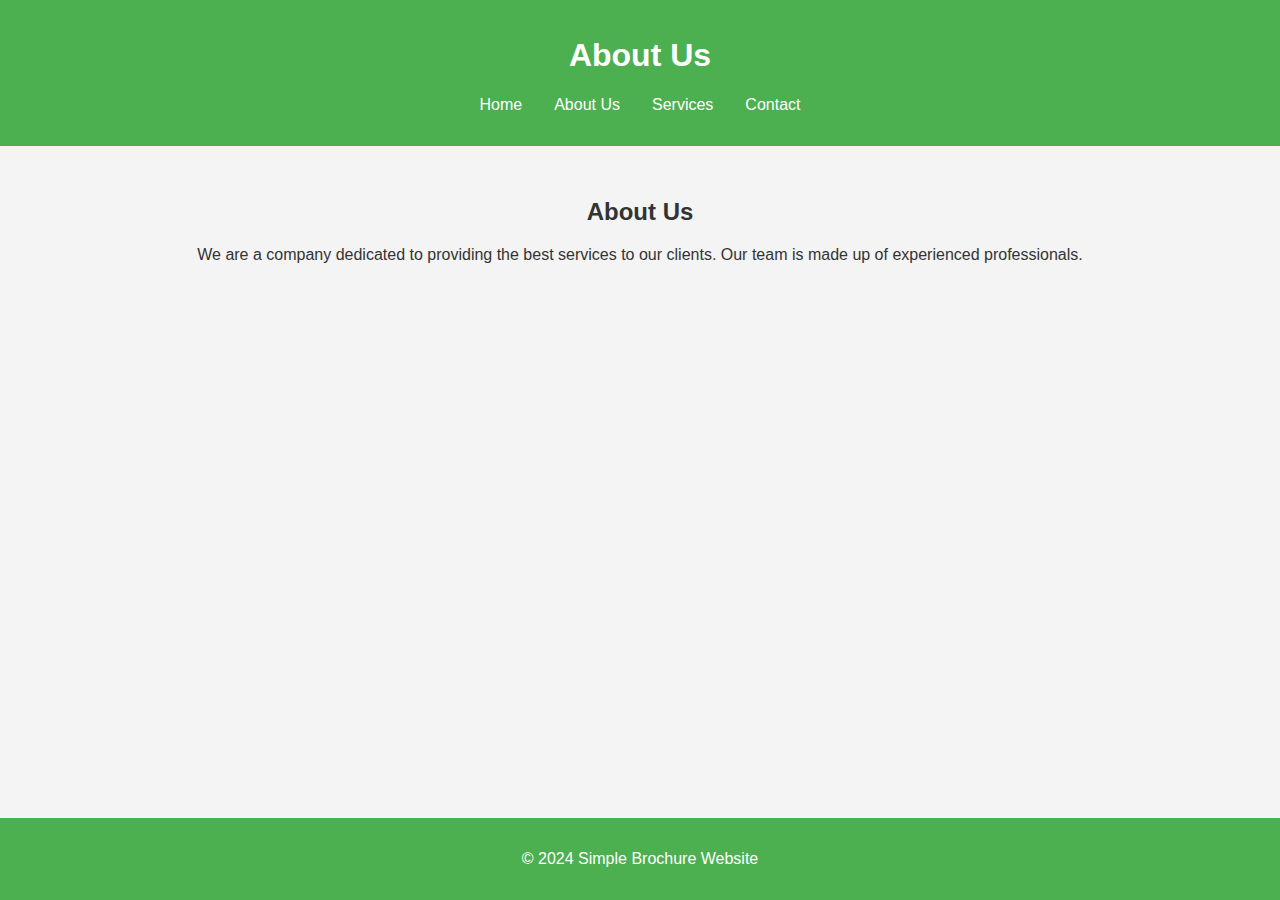
<file: about.html>
<!DOCTYPE html>
<html lang="en">
<head>
    <meta charset="UTF-8">
    <meta name="viewport" content="width=device-width, initial-scale=1.0">
    <title>About Us - Simple Brochure Website</title>
    <link rel="stylesheet" href="style.css">
</head>
<body>
    <header>
        <h1>About Us</h1>
        <nav>
            <ul>
                <li><a href="index.html">Home</a></li>
                <li><a href="about.html">About Us</a></li>
                <li><a href="services.html">Services</a></li>
                <li><a href="contact.html">Contact</a></li>
            </ul>
        </nav>
    </header>

    <section id="about">
        <h2>About Us</h2>
        <p>We are a company dedicated to providing the best services to our clients. Our team is made up of experienced professionals.</p>
    </section>

    <footer>
        <p>&copy; 2024 Simple Brochure Website</p>
    </footer>
</body>
</html>
</file>
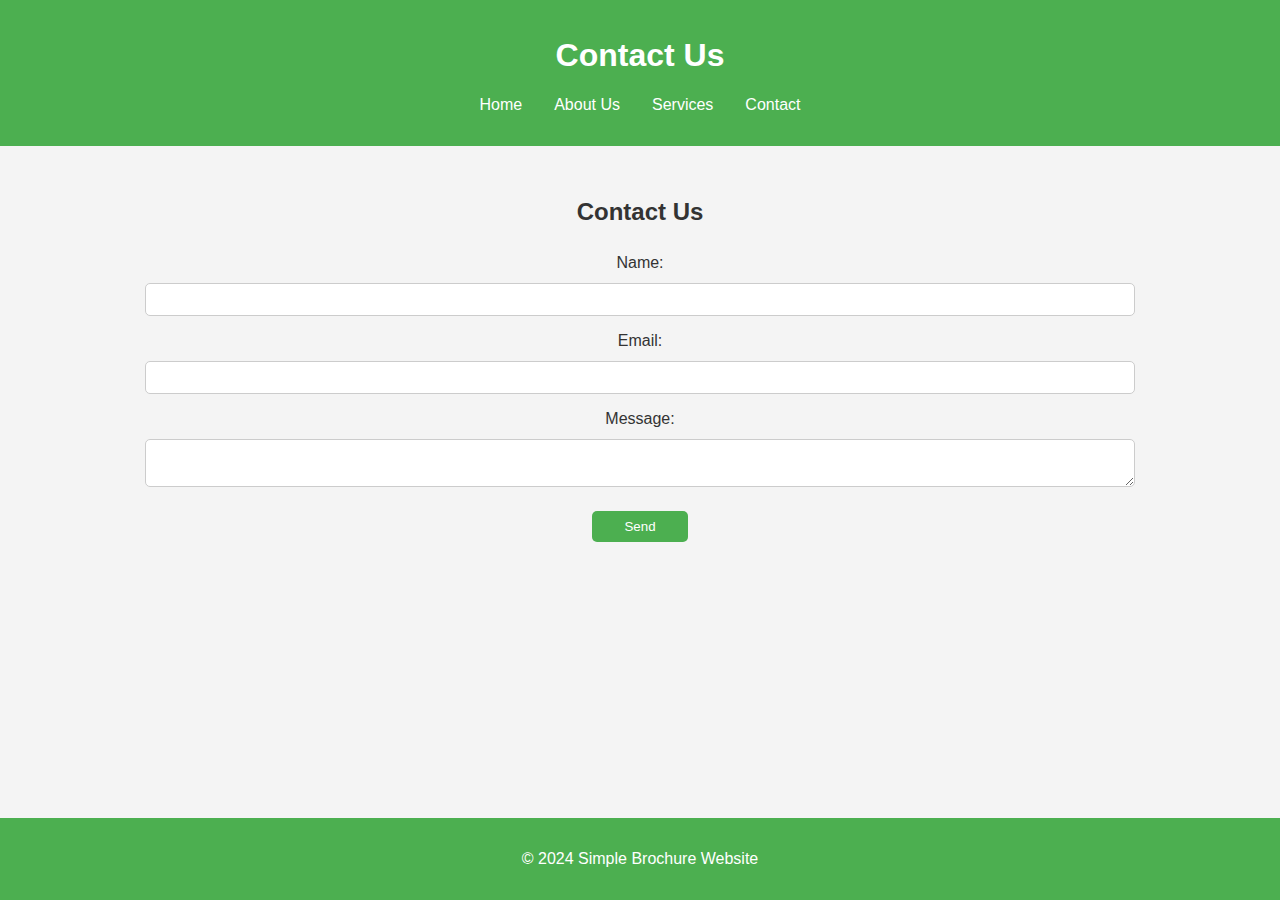
<file: contact.html>
<!DOCTYPE html>
<html lang="en">
<head>
    <meta charset="UTF-8">
    <meta name="viewport" content="width=device-width, initial-scale=1.0">
    <title>Contact Us - Simple Brochure Website</title>
    <link rel="stylesheet" href="style.css">
</head>
<body>
    <header>
        <h1>Contact Us</h1>
        <nav>
            <ul>
                <li><a href="index.html">Home</a></li>
                <li><a href="about.html">About Us</a></li>
                <li><a href="services.html">Services</a></li>
                <li><a href="contact.html">Contact</a></li>
            </ul>
        </nav>
    </header>

    <section id="contact">
        <h2>Contact Us</h2>
        <form>
            <label for="name">Name:</label>
            <input type="text" id="name" name="name" required>

            <label for="email">Email:</label>
            <input type="email" id="email" name="email" required>

            <label for="message">Message:</label>
            <textarea id="message" name="message" required></textarea>

            <button type="submit">Send</button>
        </form>
    </section>

    <footer>
        <p>&copy; 2024 Simple Brochure Website</p>
    </footer>
</body>
</html>
</file>
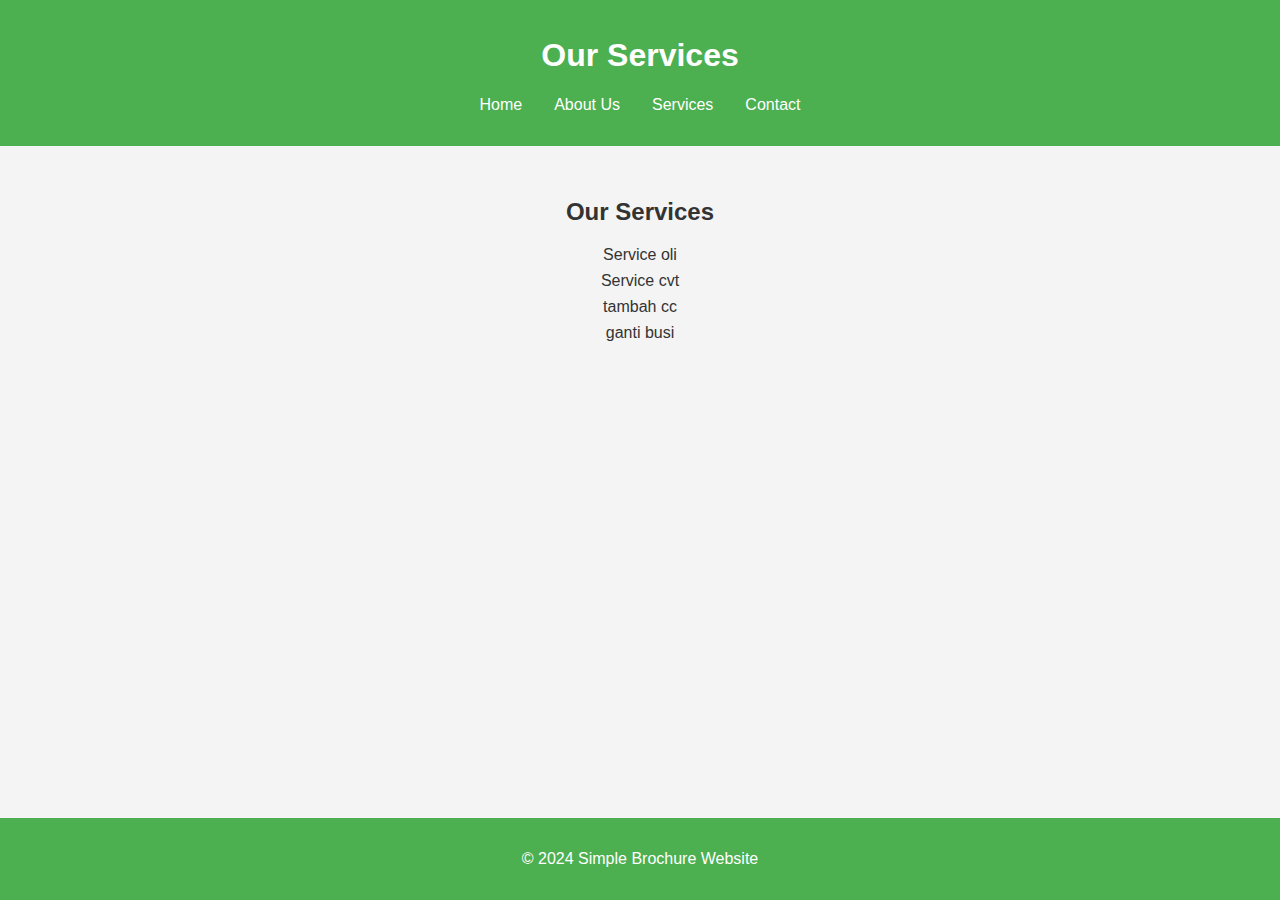
<file: service.html>
<!DOCTYPE html>
<html lang="en">
<head>
    <meta charset="UTF-8">
    <meta name="viewport" content="width=device-width, initial-scale=1.0">
    <title>Our Services - Simple Brochure Website</title>
    <link rel="stylesheet" href="style.css">
</head>
<body>
    <header>
        <h1>Our Services</h1>
        <nav>
            <ul>
                <li><a href="index.html">Home</a></li>
                <li><a href="about.html">About Us</a></li>
                <li><a href="services.html">Services</a></li>
                <li><a href="contact.html">Contact</a></li>
            </ul>
        </nav>
    </header>

    <section id="services">
        <h2>Our Services</h2>
        <ul>
            <li>Service oli</li>
            <li>Service cvt</li>
            <li>tambah cc</li>
            <li>ganti busi</li>
        </ul>
    </section>

    <footer>
        <p>&copy; 2024 Simple Brochure Website</p>
    </footer>
</body>
</html>
</file>
<file: style.css>
body {
    font-family: Arial, sans-serif;
    margin: 0;
    padding: 0;
    background-color: #f4f4f4;
    color: #333;
}

header {
    background-color: #4CAF50;
    color: #fff;
    padding: 1rem 0;
    text-align: center;
}

nav ul {
    list-style: none;
    padding: 0;
    display: flex;
    justify-content: center;
}

nav ul li {
    margin: 0 1rem;
}

nav ul li a {
    color: #fff;
    text-decoration: none;
}

section {
    padding: 2rem;
    text-align: center;
}

section#services ul {
    list-style: none;
    padding: 0;
}

section#services ul li {
    margin: 0.5rem 0;
}

form {
    display: flex;
    flex-direction: column;
    align-items: center;
}

form label {
    margin: 0.5rem 0 0.2rem;
}

form input, form textarea {
    width: 80%;
    padding: 0.5rem;
    margin: 0.5rem 0;
    border: 1px solid #ccc;
    border-radius: 5px;
}

form button {
    padding: 0.5rem 2rem;
    margin-top: 1rem;
    background-color: #4CAF50;
    color: #fff;
    border: none;
    border-radius: 5px;
    cursor: pointer;
}

form button:hover {
    background-color: #45a049;
}

footer {
    background-color: #4CAF50;
    color: #fff;
    text-align: center;
    padding: 1rem 0;
    position: fixed;
    bottom: 0;
    width: 100%;
}
</file>
